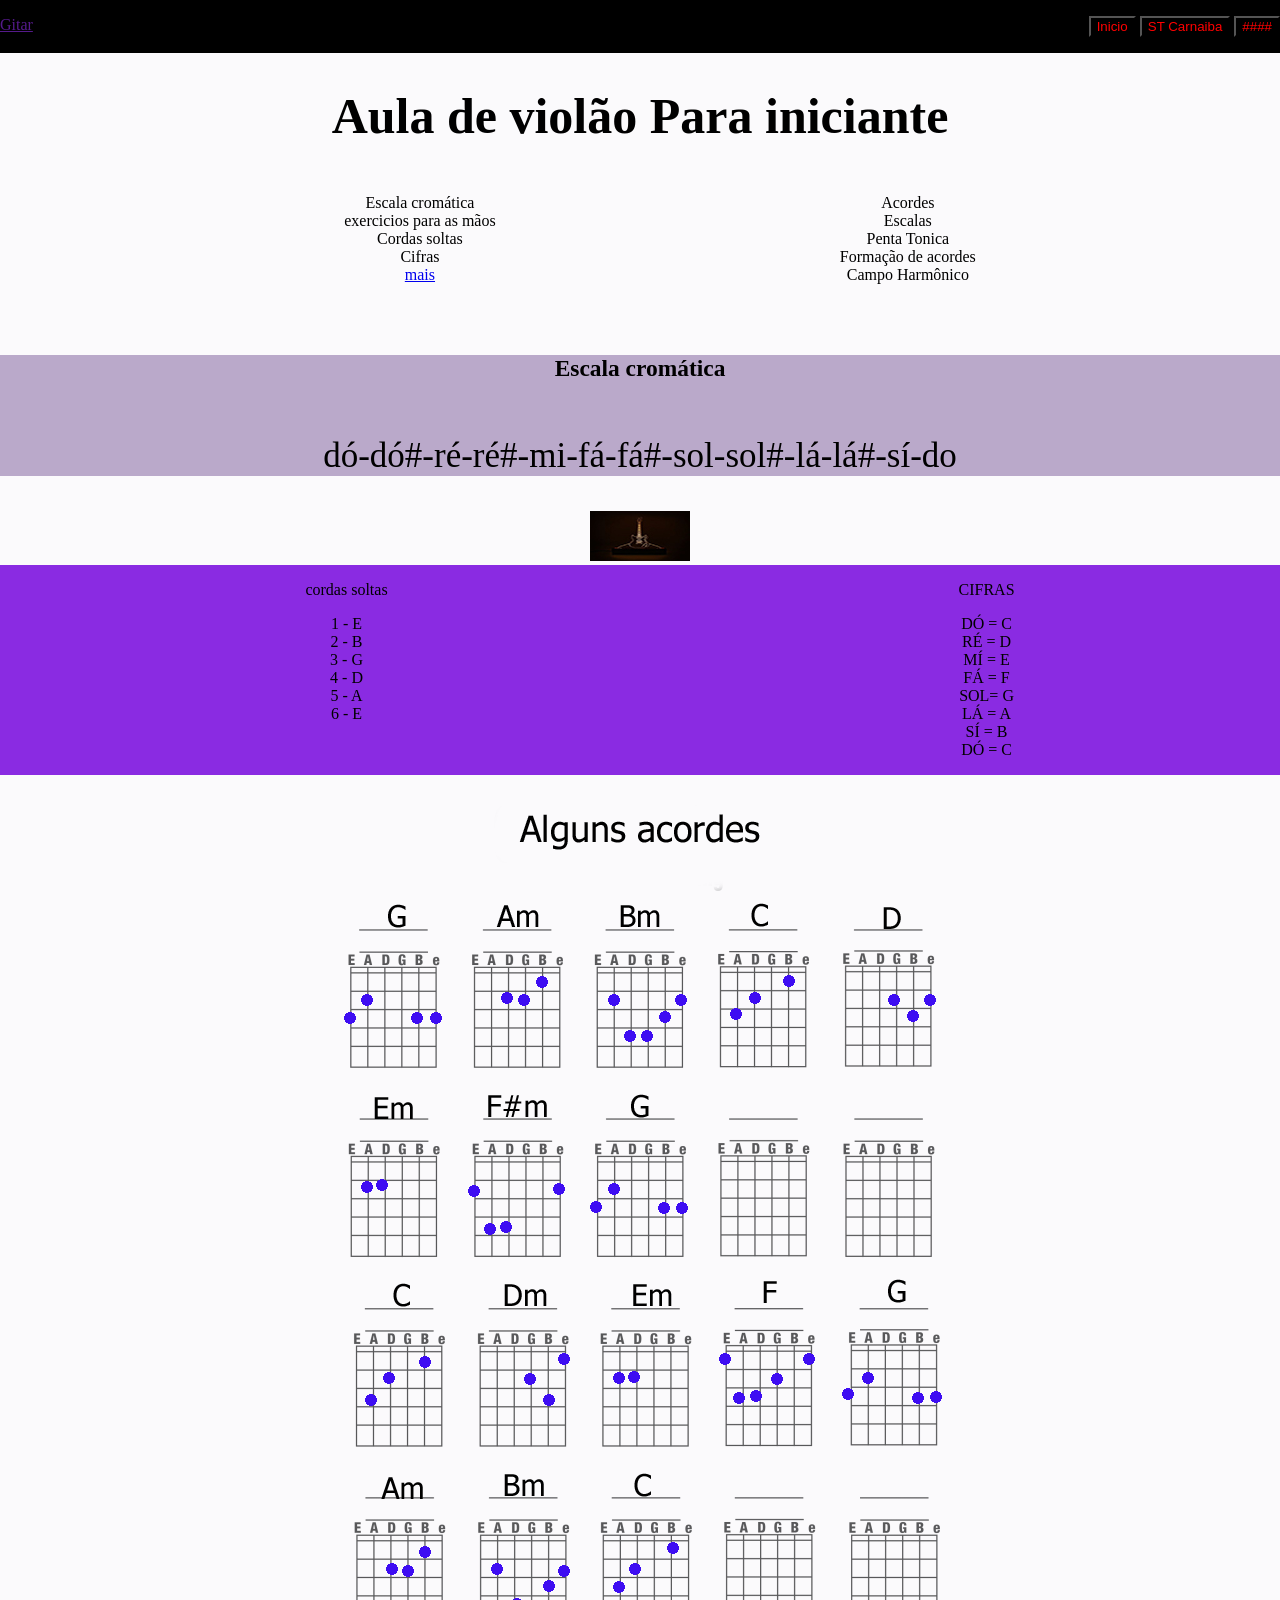
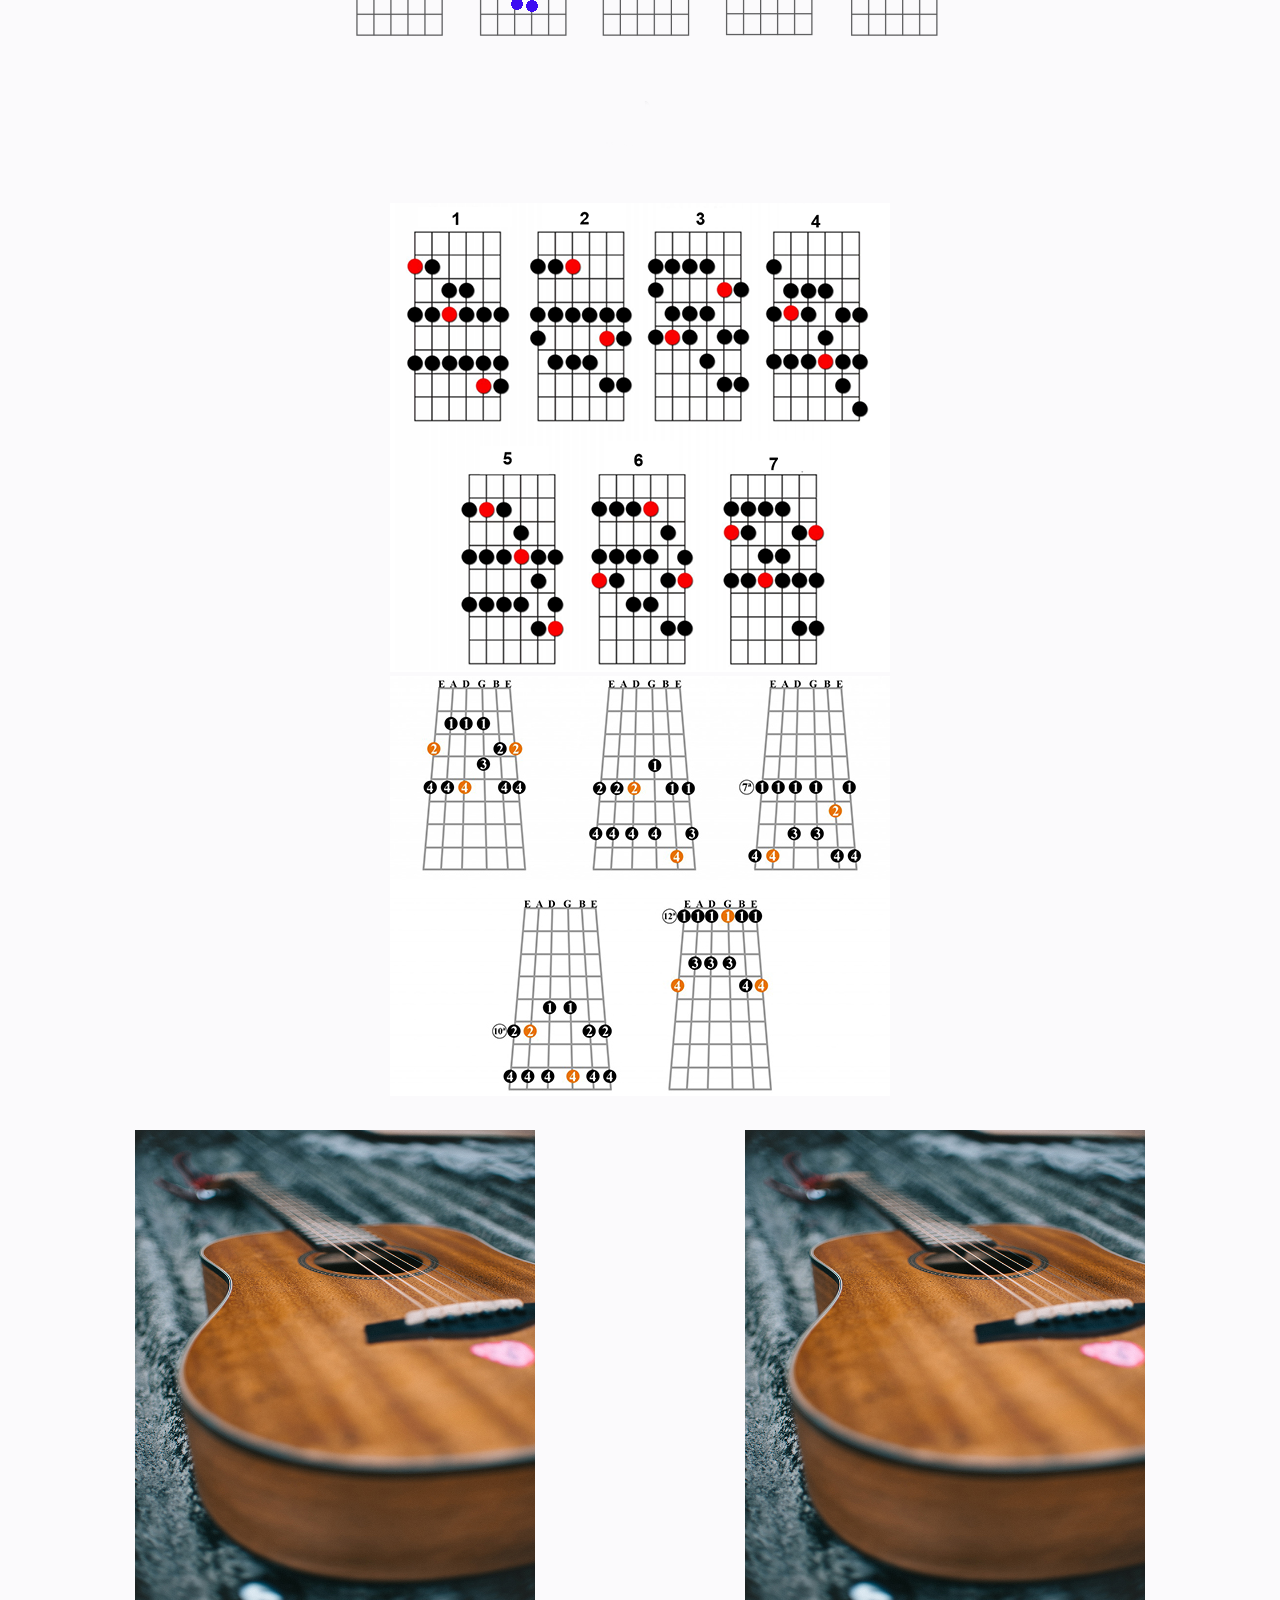
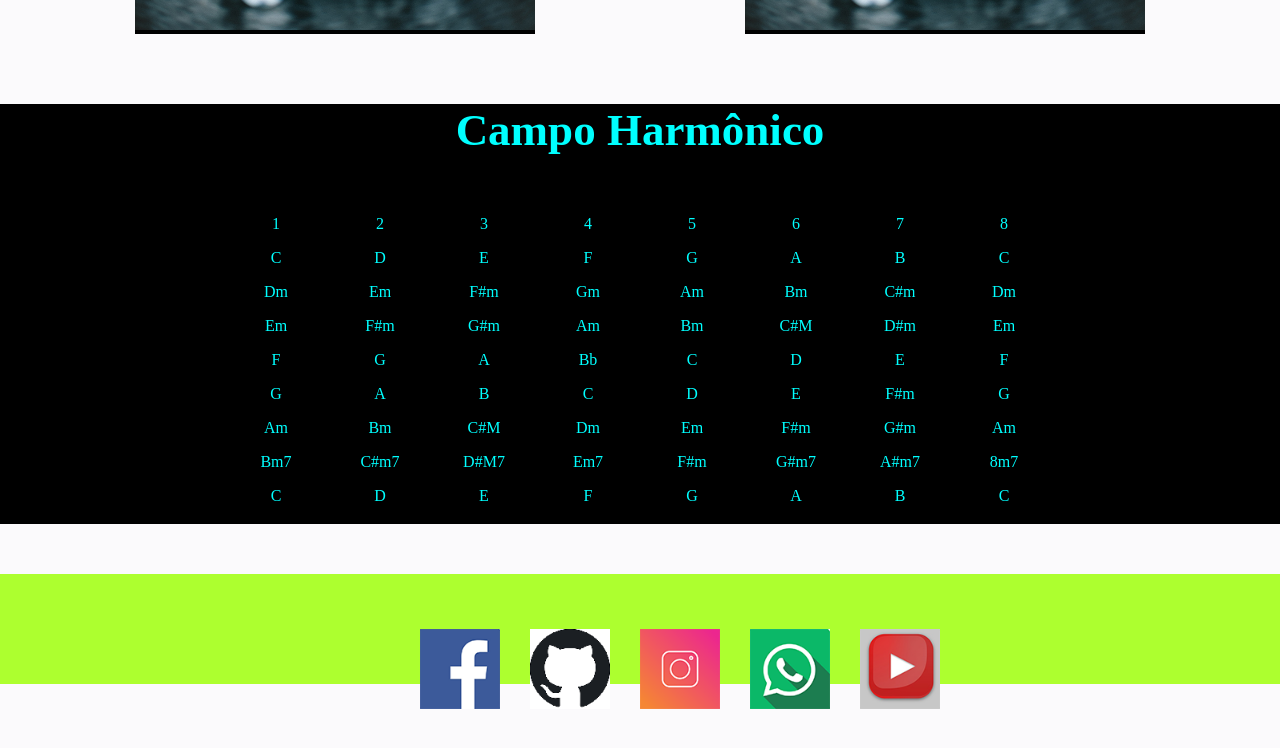
<file: index.html>
<!DOCTYPE html>
<html lang="pt-BR">
<head>
    <meta charset="UTF-8">
    <meta http-equiv="X-UA-Compatible" content="IE=edge">
    <meta name="viewport" content="width=device-width, initial-scale=1.0">
    <title>Area Musical</title>
    
    


<!-- Facebook Pixel Code -->
<script>
    !function(f,b,e,v,n,t,s)
    {if(f.fbq)return;n=f.fbq=function(){n.callMethod?
    n.callMethod.apply(n,arguments):n.queue.push(arguments)};
    if(!f._fbq)f._fbq=n;n.push=n;n.loaded=!0;n.version='2.0';
    n.queue=[];t=b.createElement(e);t.async=!0;
    t.src=v;s=b.getElementsByTagName(e)[0];
    s.parentNode.insertBefore(t,s)}(window, document,'script',
    'https://connect.facebook.net/en_US/fbevents.js');
    fbq('init', '343591640830248');
    fbq('track', 'PageView');
    </script>
    <noscript><img height="1" width="1" style="display:none"
    src="https://www.facebook.com/tr?id=343591640830248&ev=PageView&noscript=1"
    /></noscript>
    <!-- End Facebook Pixel Code -->
<!-- Facebook Pixel Code -->
<script>
    !function(f,b,e,v,n,t,s)
    {if(f.fbq)return;n=f.fbq=function(){n.callMethod?
    n.callMethod.apply(n,arguments):n.queue.push(arguments)};
    if(!f._fbq)f._fbq=n;n.push=n;n.loaded=!0;n.version='2.0';
    n.queue=[];t=b.createElement(e);t.async=!0;
    t.src=v;s=b.getElementsByTagName(e)[0];
    s.parentNode.insertBefore(t,s)}(window, document,'script',
    'https://connect.facebook.net/en_US/fbevents.js');
    fbq('init', '343591640830248');
    fbq('track', 'PageView');
    </script>
    <noscript><img height="1" width="1" style="display:none"
    src="https://www.facebook.com/tr?id=343591640830248&ev=PageView&noscript=1"
    /></noscript>
    <!-- End Facebook Pixel Code -->



    
    
</head>
<link rel="stylesheet" href="../Style/AreaMusical.css">
<body>
<nav>
    <a href=""><p>Gitar</p></a>
    <ul>
        <li><a href="https://tarcisio-emanuel.github.io/"><button>Inicio</button></a></li>
        <li><a href="https://tarcisioemanoel15.github.io/"><button>ST Carnaiba</button></a></li>
        <li><a href=""><button>####</button></a></li>
    </ul>
</nav>

<h1> Aula de violão Para iniciante</h1>
    <!--URL-->
    <section class="indiceul">
        <ul>
            <li>Escala cromática</li>
            <li>exercicios para as mãos</li>
            <li>Cordas soltas</li>
            <li>Cifras</li>
            <li><a href="https://go.hotmart.com/K54083359R">mais</a></li>
        </ul>

        <ul>
            <li>Acordes</li>
            <li>Escalas</li>
            <li>Penta Tonica</li>
            <li>Formação de acordes</li>
            <li>Campo Harmônico</li>
        </ul>
    </section>

    <div class="cromatica">
        <h6>Escala cromática</h6>
        <p>dó-dó#-ré-ré#-mi-fá-fá#-sol-sol#-lá-lá#-sí-do</p>
    </div>
        <!--URL-->
    <div class="comer">
        <div class="comerc">
            <a href="https://go.hotmart.com/W54898495A"><img src="../IMG/IMG-Guitarra/Guitarra-Google/80px/0 (1).jpg" alt="" id="comerci"></a> 
        </div> 
    </div>
        
    <section  class="cifrasecordas">
        <div class="cicor">
            <div>
                <ul>
                    <p>cordas soltas</p>
                    <li>1 - E</li>
                    <li>2 - B</li>
                    <li>3 - G</li>
                    <li>4 - D</li>
                    <li>5 - A</li>
                    <li>6 - E</li>
                </ul>
            </div>
                
            <div>
                <ul>
                    <P>CIFRAS</P>
                    <li>DÓ = C</li>
                    <li>RÉ = D</li>
                    <li>MÍ = E</li>
                    <li>FÁ = F</li>
                    <li>SOL= G</li>
                    <li>LÁ = A</li>
                    <li>SÍ = B</li>
                    <li>DÓ = C</li>
                </ul>
            </div>   
        </div>
    </section>

    <div class="tacordes">
        <img src="../IMG/IMG-Guitarra/IMG-PNG/0 (2).png" alt="">
    </div>
    
    <section class="esp">
        <div class="penta">
            <img src="../IMG/fotos para site/700px/7-shapes-da-escala-maior.png" alt="">
        </div>
        <div class="penta">
            <img src="../IMG/fotos para site/700px/asd.jpg" alt="">
        </div>
    </section>
        <!--2 URL-->
    <section class="comercial0">
        <div class="comercial">
            <a href="https://go.hotmart.com/M54970637K"><img src="../IMG/fotos para site/700px/0 (1).jpg" alt="" id="t"></a>
        </div>
        <div class="comercial">
            <a href="https://go.hotmart.com/F54969224U"><img src="../IMG/fotos para site/700px/0 (1).jpg" alt="" id="a"></a>
        </div>
    </section>

    <section class="campoHarmonico">
    
        <h6>Campo Harmônico</h6>
    <table>
        <td>
            <dl>1</dl>
            <dl>C<dl>
            <dl>Dm</dl>
            <dl>Em</dl>
            <dl>F</dl>
            <dl>G</dl>
            <dl>Am</dl>
            <dl>Bm7</dl>
            <dl>C</dl>
        </td>

        <td>
            <dl>2</dl>
            <dl>D<dl>
            <dl>Em</dl>
            <dl>F#m</dl>
            <dl>G</dl>
            <dl>A</dl>
            <dl>Bm</dl>
            <dl>C#m7</dl>
            <dl>D</dl>
        </td>
    
        <td>
            <dl>3</dl>
            <dl>E<dl>
            <dl>F#m</dl>
            <dl>G#m</dl>
            <dl>A</dl>
            <dl>B</dl>
            <dl>C#M</dl>
            <dl>D#M7</dl>
            <dl>E</dl>
        </td>
    
        <td>
            <dl>4</dl>
            <dl>F<dl>
            <dl>Gm</dl>
            <dl>Am</dl>
            <dl>Bb</dl>
            <dl>C</dl>
            <dl>Dm</dl>
            <dl>Em7</dl>
            <dl>F</dl>
        </td>
    
        <td>
            <dl>5</dl>
            <dl>G<dl>
            <dl>Am</dl>
            <dl>Bm</dl>
            <dl>C</dl>
            <dl>D</dl>
            <dl>Em</dl>
            <dl>F#m</dl>
            <dl>G</dl>
        </td>
    
        <td>
            <dl>6</dl>
            <dl>A<dl>
            <dl>Bm</dl>
            <dl>C#M</dl>
            <dl>D</dl>
            <dl>E</dl>
            <dl>F#m</dl>
            <dl>G#m7</dl>
            <dl>A</dl>
        </td>
    
        <td>
            <dl>7</dl>
            <dl>B<dl>
            <dl>C#m</dl>
            <dl>D#m</dl>
            <dl>E</dl>
            <dl>F#m</dl>
            <dl>G#m</dl>
            <dl>A#m7</dl>
            <dl>B</dl>
        </td>
    
        <td>
            <dl>8</dl>
            <dl>C<dl>
            <dl>Dm</dl>
            <dl>Em</dl>
            <dl>F</dl>
            <dl>G</dl>
            <dl>Am</dl>
            <dl>8m7</dl>
            <dl>C</dl>
        </td>
    </table>


</section>
<footer>
    <div class="cent">
   <div class="red" id="facebook">
       <img src="../IMG/redes sociais logo/facebook.png" alt="" class="icon">
   </div>
   <div class="red" id="gitbub">
       <img src="../IMG/redes sociais logo/github.png" alt="" class="icon">
   </div>
   <div class="red" id="instagram">
       <img src="../IMG/redes sociais logo/instagram.png" alt="" class="icon">
   </div>
   <div class="red" id="watsap">
       <img src="../IMG/redes sociais logo/watsap.png" alt="" class="icon">
   </div>
   <div class="red" id="youtube">
       <img src="../IMG/redes sociais logo/youtube.png" alt="" class="icon"> 
   </div>
</div>
</footer>

<script src="../JAVASCRIPT/AreaMusical.js"></script>

</body>
</html>
</file>
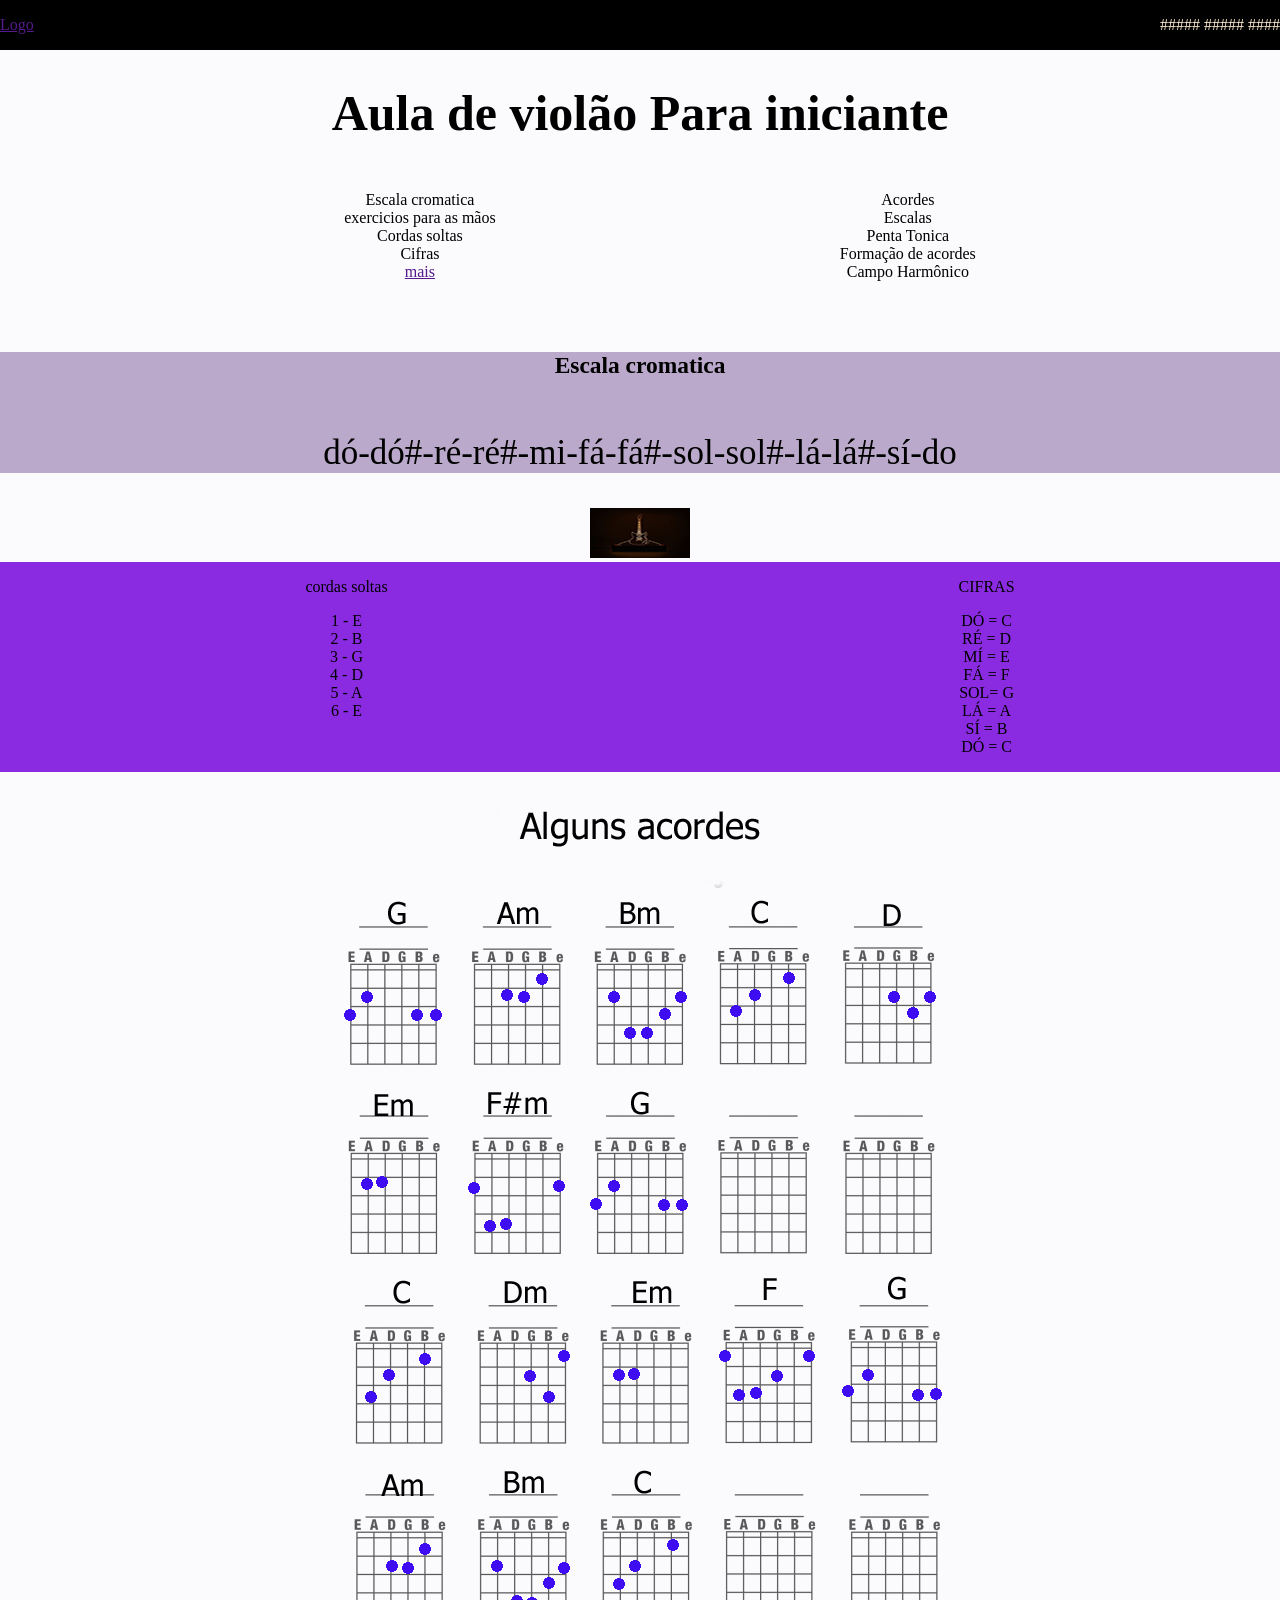
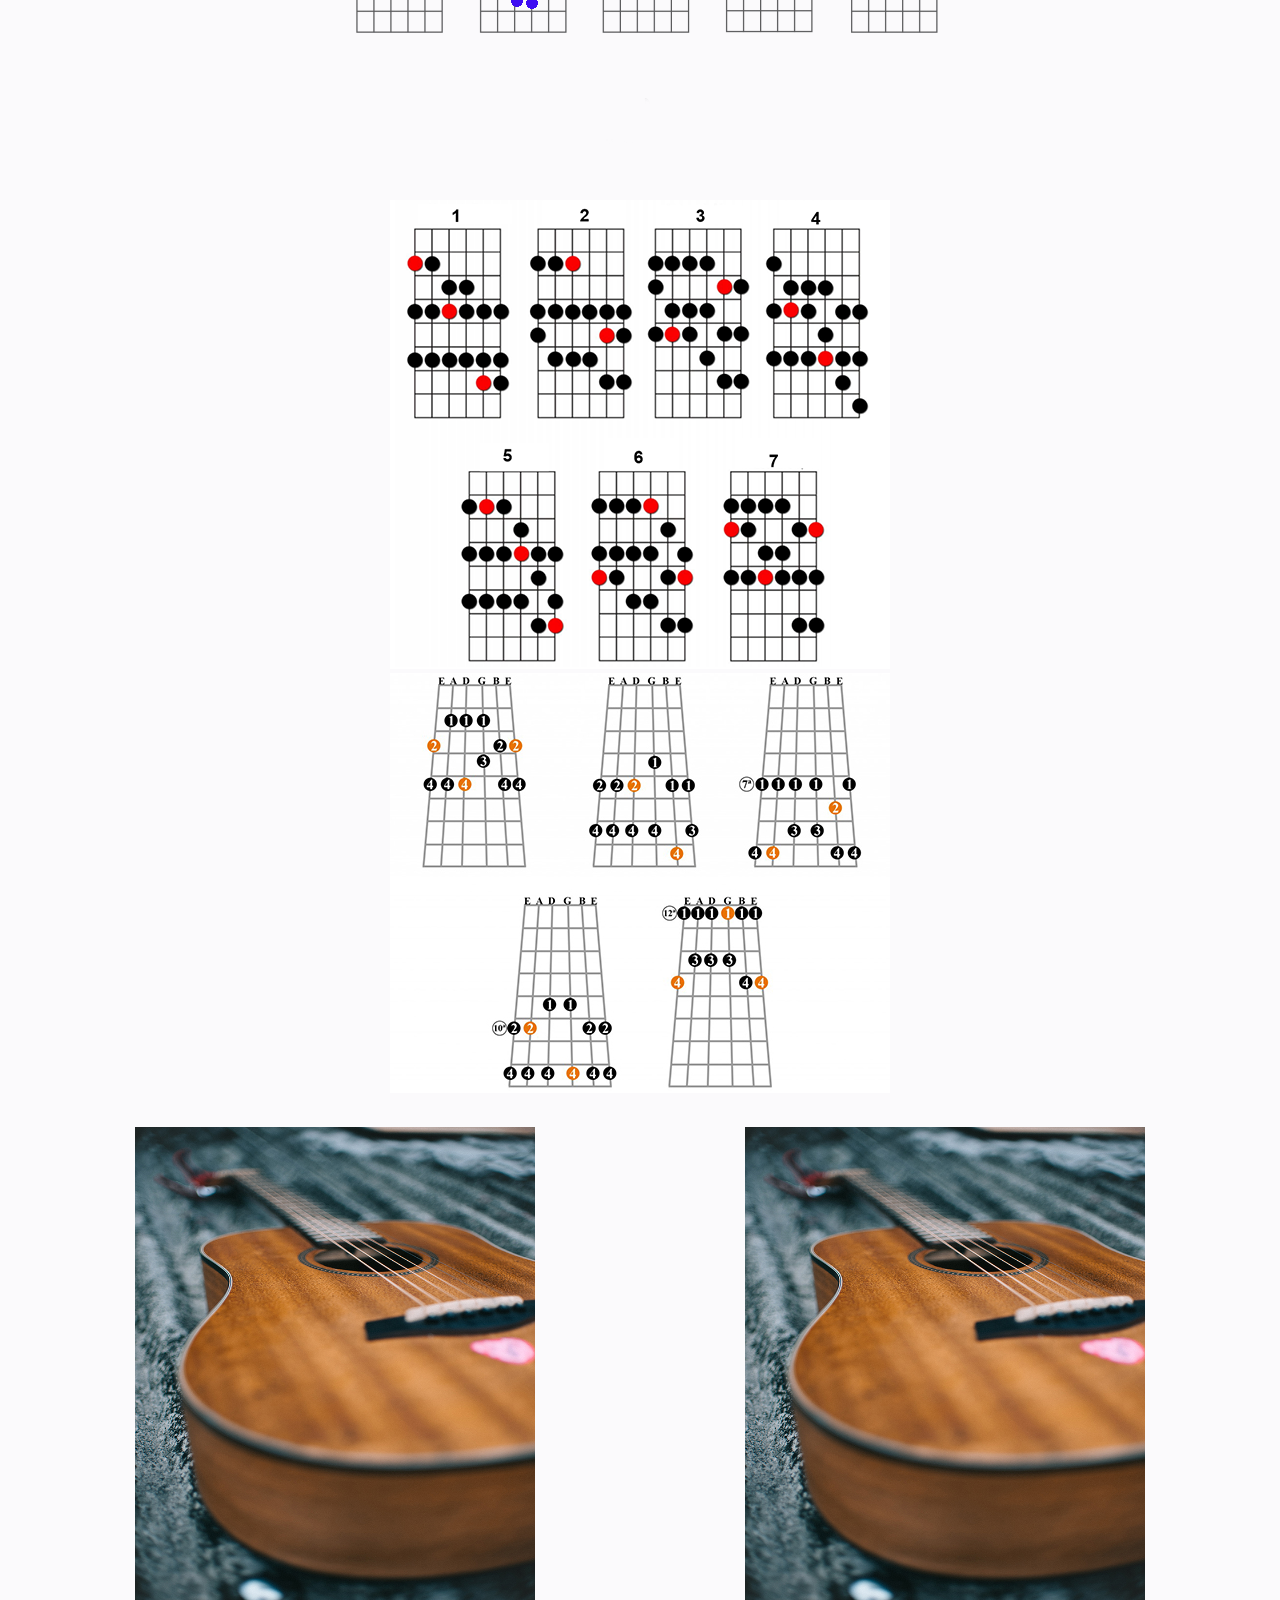
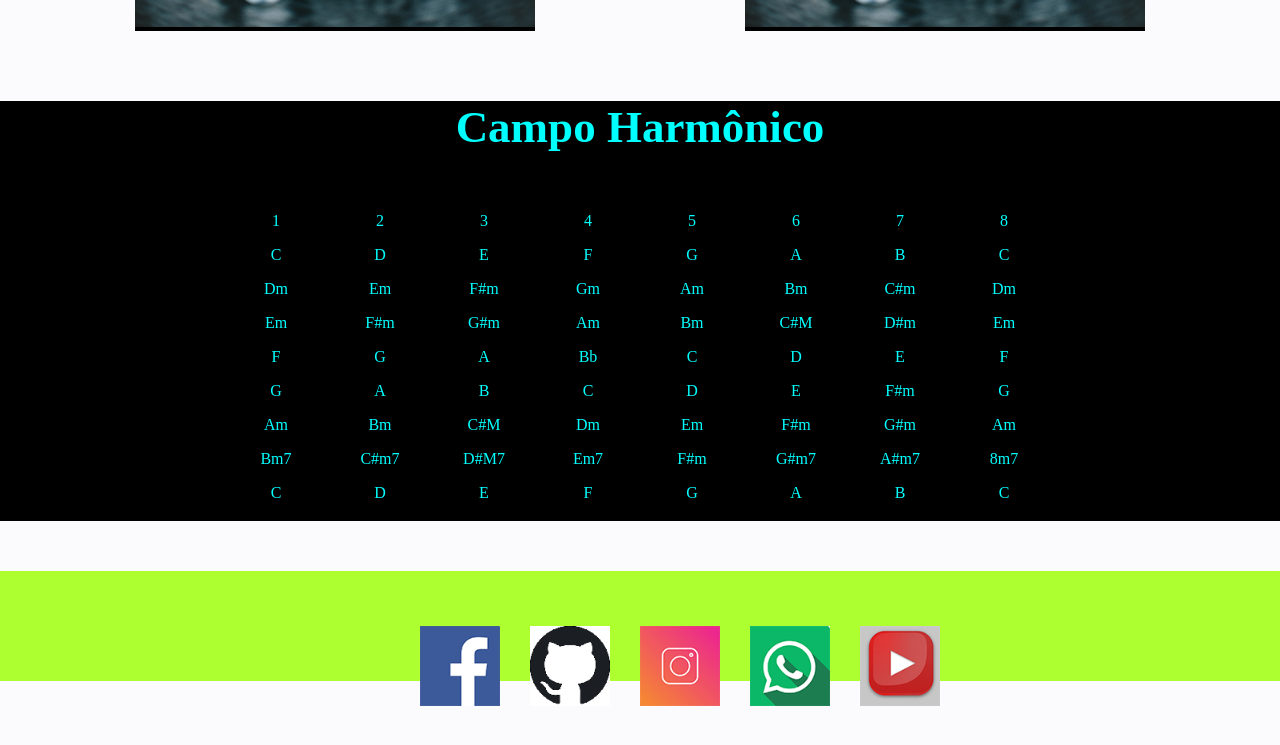
<file: HTML/index.html>
<!DOCTYPE html>
<html lang="pt-BR">
<head>
    <meta charset="UTF-8">
    <meta http-equiv="X-UA-Compatible" content="IE=edge">
    <meta name="viewport" content="width=device-width, initial-scale=1.0">
    <title>Area Musical</title>
</head>
<link rel="stylesheet" href="../Style/AreaMusical.css">
<body>
<nav>
    <a href=""><p>Logo</p></a>
    <ul>
        <li>#####</li>
        <li>#####</li>
        <li>####</li>
    </ul>
</nav>

<h1> Aula de violão Para iniciante</h1>
    <!--URL-->
    <section class="indiceul">
        <ul>
            <li>Escala cromatica</li>
            <li>exercicios para as mãos</li>
            <li>Cordas soltas</li>
            <li>Cifras</li>
            <li><a href="">mais</a></li>
        </ul>

        <ul>
            <li>Acordes</li>
            <li>Escalas</li>
            <li>Penta Tonica</li>
            <li>Formação de acordes</li>
            <li>Campo Harmônico</li>
        </ul>
    </section>

    <div class="cromatica">
        <h6>Escala cromatica</h6>
        <p>dó-dó#-ré-ré#-mi-fá-fá#-sol-sol#-lá-lá#-sí-do</p>
    </div>
        <!--URL-->
    <div class="comer">
        <div class="comerc">
            <a href=""><img src="../IMG/IMG-Guitarra/Guitarra-Google/80px/0 (1).jpg" alt="" id="comerci"></a> 
        </div> 
    </div>
        
    <section  class="cifrasecordas">
        <div class="cicor">
            <div>
                <ul>
                    <p>cordas soltas</p>
                    <li>1 - E</li>
                    <li>2 - B</li>
                    <li>3 - G</li>
                    <li>4 - D</li>
                    <li>5 - A</li>
                    <li>6 - E</li>
                </ul>
            </div>
                
            <div>
                <ul>
                    <P>CIFRAS</P>
                    <li>DÓ = C</li>
                    <li>RÉ = D</li>
                    <li>MÍ = E</li>
                    <li>FÁ = F</li>
                    <li>SOL= G</li>
                    <li>LÁ = A</li>
                    <li>SÍ = B</li>
                    <li>DÓ = C</li>
                </ul>
            </div>   
        </div>
    </section>

    <div class="tacordes">
        <img src="../IMG/IMG-Guitarra/IMG-PNG/0 (2).png" alt="">
    </div>
    
    <section class="esp">
        <div class="penta">
            <img src="../IMG/fotos para site/700px/7-shapes-da-escala-maior.png" alt="">
        </div>
        <div class="penta">
            <img src="../IMG/fotos para site/700px/asd.jpg" alt="">
        </div>
    </section>
        <!--2 URL-->
    <section class="comercial0">
        <div class="comercial">
            <a href=""><img src="../IMG/fotos para site/700px/0 (1).jpg" alt="" id="t"></a>
        </div>
        <div class="comercial">
            <a href=""><img src="../IMG/fotos para site/700px/0 (1).jpg" alt="" id="a"></a>
        </div>
    </section>

    <section class="campoHarmonico">
    
        <h6>Campo Harmônico</h6>
    <table>
        <td>
            <dl>1</dl>
            <dl>C<dl>
            <dl>Dm</dl>
            <dl>Em</dl>
            <dl>F</dl>
            <dl>G</dl>
            <dl>Am</dl>
            <dl>Bm7</dl>
            <dl>C</dl>
        </td>

        <td>
            <dl>2</dl>
            <dl>D<dl>
            <dl>Em</dl>
            <dl>F#m</dl>
            <dl>G</dl>
            <dl>A</dl>
            <dl>Bm</dl>
            <dl>C#m7</dl>
            <dl>D</dl>
        </td>
    
        <td>
            <dl>3</dl>
            <dl>E<dl>
            <dl>F#m</dl>
            <dl>G#m</dl>
            <dl>A</dl>
            <dl>B</dl>
            <dl>C#M</dl>
            <dl>D#M7</dl>
            <dl>E</dl>
        </td>
    
        <td>
            <dl>4</dl>
            <dl>F<dl>
            <dl>Gm</dl>
            <dl>Am</dl>
            <dl>Bb</dl>
            <dl>C</dl>
            <dl>Dm</dl>
            <dl>Em7</dl>
            <dl>F</dl>
        </td>
    
        <td>
            <dl>5</dl>
            <dl>G<dl>
            <dl>Am</dl>
            <dl>Bm</dl>
            <dl>C</dl>
            <dl>D</dl>
            <dl>Em</dl>
            <dl>F#m</dl>
            <dl>G</dl>
        </td>
    
        <td>
            <dl>6</dl>
            <dl>A<dl>
            <dl>Bm</dl>
            <dl>C#M</dl>
            <dl>D</dl>
            <dl>E</dl>
            <dl>F#m</dl>
            <dl>G#m7</dl>
            <dl>A</dl>
        </td>
    
        <td>
            <dl>7</dl>
            <dl>B<dl>
            <dl>C#m</dl>
            <dl>D#m</dl>
            <dl>E</dl>
            <dl>F#m</dl>
            <dl>G#m</dl>
            <dl>A#m7</dl>
            <dl>B</dl>
        </td>
    
        <td>
            <dl>8</dl>
            <dl>C<dl>
            <dl>Dm</dl>
            <dl>Em</dl>
            <dl>F</dl>
            <dl>G</dl>
            <dl>Am</dl>
            <dl>8m7</dl>
            <dl>C</dl>
        </td>
    </table>


</section>
<footer>
    <div class="cent">
   <div class="red" id="facebook">
       <img src="../IMG/redes sociais logo/facebook.png" alt="" class="icon">
   </div>
   <div class="red" id="gitbub">
       <img src="../IMG/redes sociais logo/github.png" alt="" class="icon">
   </div>
   <div class="red" id="instagram">
       <img src="../IMG/redes sociais logo/instagram.png" alt="" class="icon">
   </div>
   <div class="red" id="watsap">
       <img src="../IMG/redes sociais logo/watsap.png" alt="" class="icon">
   </div>
   <div class="red" id="youtube">
       <img src="../IMG/redes sociais logo/youtube.png" alt="" class="icon"> 
   </div>
</div>
</footer>

<script src="../JAVASCRIPT/AreaMusical.js"></script>

</body>
</html>
</file>
<file: Style/AreaMusical.css>
body{
    margin: 0px;
    padding: 0px;
    text-align: center;
    background: rgb(251, 250, 252);
}


button{
    background: black;
    color: red;
}

li{list-style: none;}
nav{
    display: flex;
    justify-content: space-between;
    background: black;
    color: blanchedalmond;
}
nav li{
    display: inline-table;
}
    
h1{
    font-size: 50px;
}
.indiceul{
    display: flex;
    justify-content: space-evenly;
}

/*Editar comercial 1 ainda não editado*/


.cromatica{
    background: rgb(186, 169, 202);
    font-size: 35px;
}

.cifrasecordas{
    background: blueviolet;
}
.cicor{
    
    display: flex ;
    justify-content: space-around;
}

.comercial0{
    display: flex;
    justify-content: space-around;
    padding: 30px;
}
.comercial{
    background: black;
}
.comercial0 img{
    width: 400px;
}
.campoHarmonico{
    text-align: -webkit-center;
    background: black;
    color: cyan;
}
.campoHarmonico h6{
    margin: 40px;;
    text-align: center;
    font-size: 45px;
}
table{
    text-align: center;
}
td{
    width: 100px;
}

footer{
    background: yellow;
}
/**/
footer{
    background: rgb(255, 255, 255);
    margin: 50px auto;
  }
  .cent{
    display: flex;
    justify-content: center;
    background:greenyellow;
  }
  .red{
    width: 70px;
    height: 70px;
    float: left;
    margin: 20px;
    transition: all 0.5s ease-out; /* efeito de animaÃ§ÃĢo*/
    /*border-radius: 50%;  */
  }
  .icon{
      margin: 0px auto;
      padding: 35px;
      width: 80px;
  }
      
  /* Para dar movimento aos icones*/
  .red:hover{
    cursor: pointer;
    transform: translateY(-20px);
    /*box-shadow: 4px 30px 16px 0px rgba(50,50,50, 0.45); */
  }
  
  .voltar{
    display: flex;
    justify-content:center;
    color: #022f14;
  }   
  .header #rel{
    color:aliceblue
  }



@media screen and (max-width: 880px){
    body{
        background: rgb(247, 247, 245);
    }
.cromatica{
    font-size: 30px;
}
.tacordes img{
    width: 600px;
    height: 800px;
}    

.comercial0 img{
    width: 200px;
}


.red{
    width: 50px;
    height: 50px;
    margin: 20px;
    }
  .icon{
      margin: 0px auto;
      padding: 15px;
      width: 50px;
  }
}
  
@media screen and (max-width: 618px) {
    body{
        background: rgb(250, 249, 249);
    }
    .cromatica{
        font-size: 20px;
    }

       
    .comercial0 img{
        width: 100px;
    }

    .esp .penta img{
        width: 250px;
    }
    .tacordes img{
        width: 280px;
        height: 550px;
    }
    .red{
        width: 50px;
        height: 50px;
        margin: 1px;
    }
    .icon{
        margin: 0px auto;
        padding: 15px;
        width: 25px;
    }
    .campoHarmonico dl{
        width: 5px;
    }
    .cicor{
        font-size: 20px;
    }

  .cifrasecordas{
      font-size: 10px;
  }        
}
</file>
